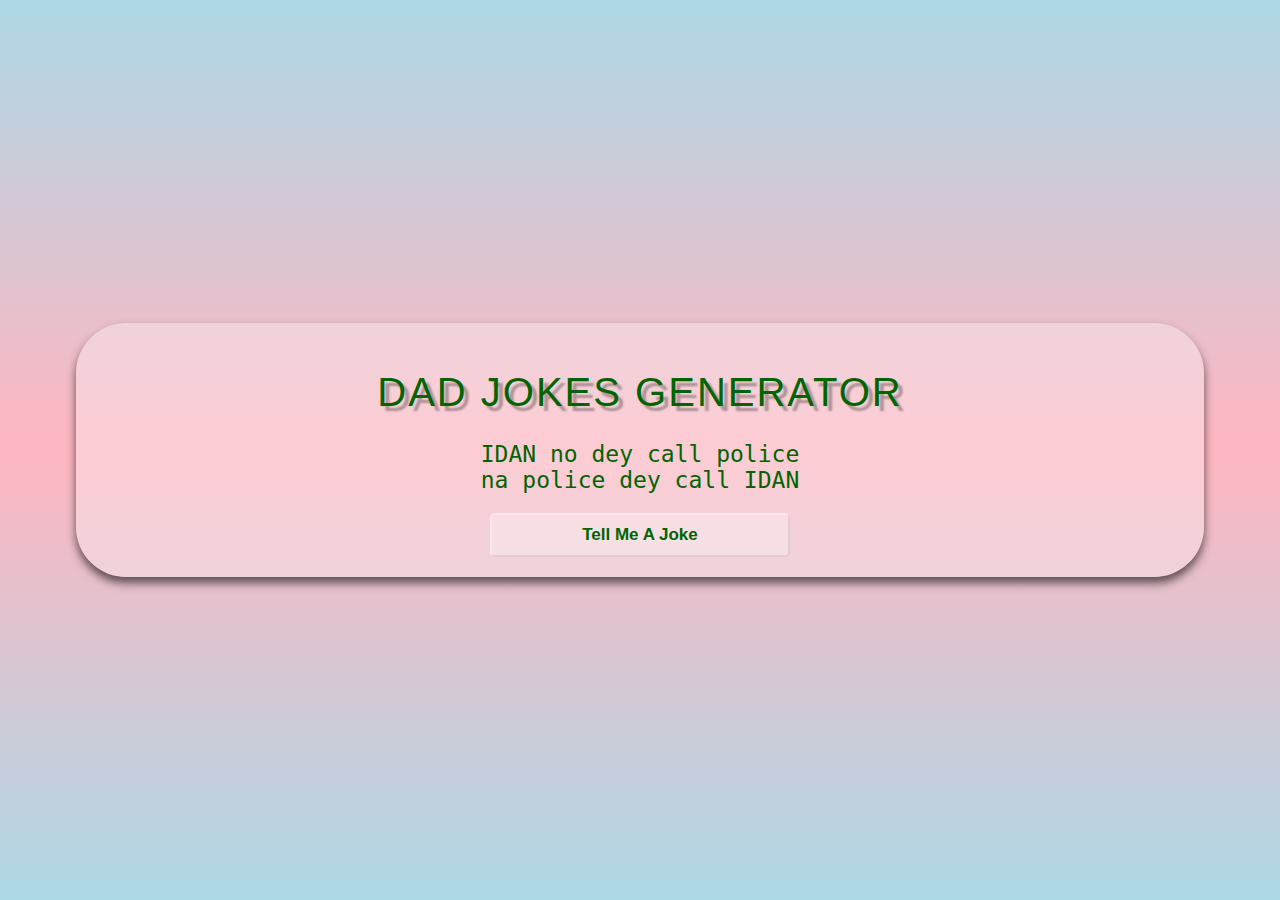
<file: index.html>
<!DOCTYPE html>
<html lang="en">

<head>
    <meta charset="utf-8">
    <meta name="viewport" content="width=device-width" , initial-scale="1.0">
    <link rel="stylesheet" href="dad.css">
    <title>DAD JOKES</title>
</head>

<body>
    <div class="container">
        <h1 class="heading">DAD JOKES GENERATOR</h1>
        <p class="jokes" id="joke">IDAN no dey call police<br>
            na police dey call IDAN</p>
        <button class="btn" id="btn">Tell Me A Joke</button>
    </div>
<script src="index.js"></script>
</body>
</html>
</file>
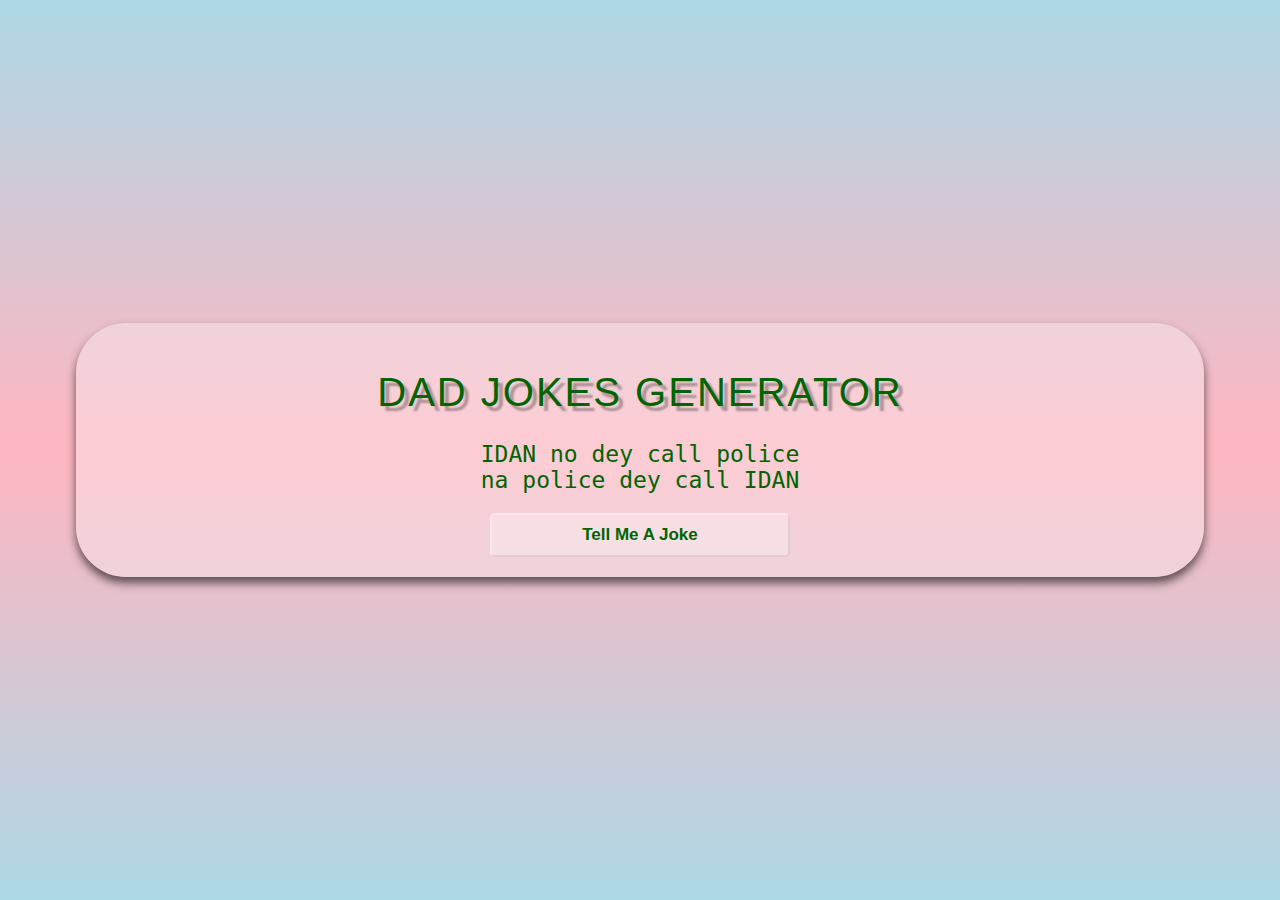
<file: dad.html>
<!DOCTYPE html>
<html lang="en">

<head>
    <meta charset="utf-8">
    <meta name="viewport" content="width=device-width" , initial-scale="1.0">
    <link rel="stylesheet" href="dad.css">
    <title>DAD JOKES</title>
</head>

<body>
    <div class="container">
        <h1 class="heading">DAD JOKES GENERATOR</h1>
        <p class="jokes" id="joke">IDAN no dey call police<br>
            na police dey call IDAN</p>
        <button class="btn" id="btn">Tell Me A Joke</button>
    </div>
<script src="dad.js"></script>
</body>
</html>
</file>
<file: dad.css>
body {
    background: linear-gradient(lightblue, lightpink, lightblue);
    align-items: center;
    display: flex;
    margin: 0;
    justify-content: center;
    font-family: monospace;
    min-height: 100vh;
}
/* container styling */

.container {
    background-color: rgba(255, 255, 255, .3);
    border-radius: 50px;
    text-align: center;
    padding: 20px;
    box-shadow: 0 6px 10px rgba(0, 0, 0, .6);
    width: 85%;
}
/* heading styling */

.heading {
    color: darkgreen;
    text-shadow: 5px 5px 2px rgba(0, 0, 0, .3);
    font-size: 40px;
    font-family: Impact, Haettenschweiler, 'Arial Narrow Bold', sans-serif;
    font-weight: 200;
    letter-spacing: 2px;
}
/* jokes styling */

.jokes {
    font-size: 23px;
    font-weight: 200;
    margin: 20px;
    color: darkgreen;
}
/* button stylings */

.btn {
    border-radius: 5px;
    padding: 10px;
    text-align: center;
    color: darkgreen;
    cursor: pointer;
    width: 300px;
    font-size: 17px;
    font-weight: 600;
    text-transform: capitalize;
    border-color: rgba(255, 255, 255, .3);
    background-color: rgba(255, 255, 255, .3);
}
.btn:hover {
    transition: 300ms ease-in-out;
    background-color: rgba(255, 255, 255, .7);
    box-shadow: 0 4px 4px rgba(0, 0, 0, .3);
}
</file>
